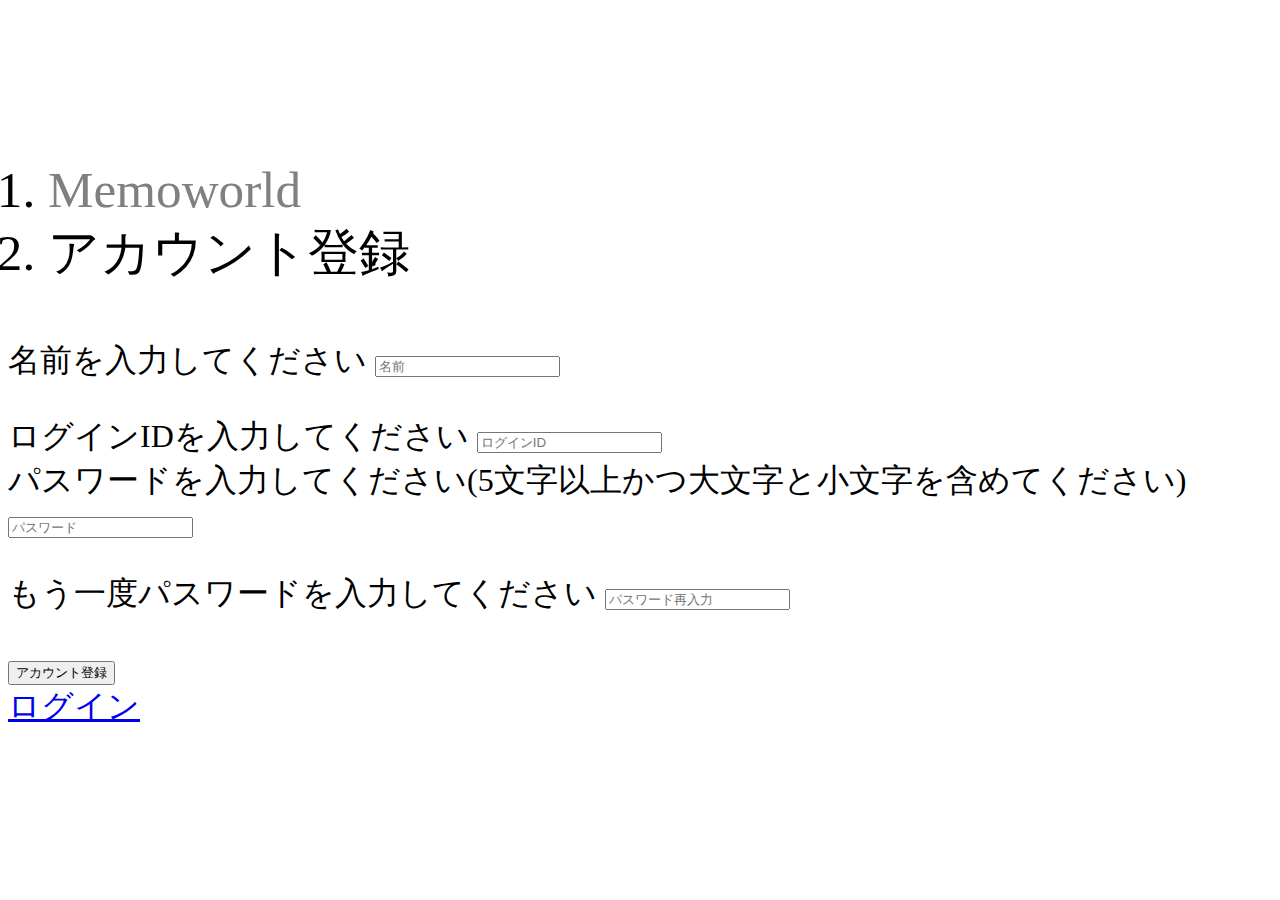
<file: src/main/webapp/account.html>
<!DOCTYPE html>
<html>
<head>
<meta charset="utf-8" />
<link rel="stylesheet"
	href="https://stackpath.bootstrapcdn.com/bootstrap/4.1.3/css/bootstrap.min.css"
	integrity="sha384-MCw98/SFnGE8fJT3GXwEOngsV7Zt27NXFoaoApmYm81iuXoPkFOJwJ8ERdknLPMO"
	crossorigin="anonymous">
<script src="https://code.jquery.com/jquery-3.3.1.slim.min.js"
	integrity="sha384-q8i/X+965DzO0rT7abK41JStQIAqVgRVzpbzo5smXKp4YfRvH+8abtTE1Pi6jizo"
	crossorigin="anonymous"></script>
<script
	src="https://cdnjs.cloudflare.com/ajax/libs/popper.js/1.14.3/umd/popper.min.js"
	integrity="sha384-ZMP7rVo3mIykV+2+9J3UJ46jBk0WLaUAdn689aCwoqbBJiSnjAK/l8WvCWPIPm49"
	crossorigin="anonymous"></script>
<script
	src="https://stackpath.bootstrapcdn.com/bootstrap/4.1.3/js/bootstrap.min.js"
	integrity="sha384-ChfqqxuZUCnJSK3+MXmPNIyE6ZbWh2IMqE241rYiqJxyMiZ6OW/JmZQ5stwEULTy"
	crossorigin="anonymous"></script>
<script src="js/common.js"></script>
<link rel="stylesheet"
	href="https://use.fontawesome.com/releases/v5.5.0/css/all.css"
	integrity="sha384-B4dIYHKNBt8Bc12p+WXckhzcICo0wtJAoU8YZTY5qE0Id1GSseTk6S+L3BlXeVIU"
	crossorigin="anonymous" />
<script src="js/jquery-3.2.1.js"></script>
<link rel="stylesheet" href="css/common.css" />
<title>アカウント登録ページ</title>
<style>
.font-size-1x {
	font-size: 1rem;
}

.font-size-2x {
	font-size: 2rem;
}
</style>
</head>
<body>
	<script>
		/*
		 * ボタン処理がいらない場合は，第2引数を書かない
		 * 例：initTemplate("みんなの投稿");
		 */
		$(document).ready(function() {
			initTemplate("アカウント登録");
		});
	</script>
	<main class="container">
	<div class="row">
		<div class="col">
			<div id="success">
			<form>
				<p id="nameError"></p>
				<div class="form-group">
					<label for="name">名前を入力してください</label> <input type="text"
						class="form-control" id="name" placeholder="名前">
				</div>
				<p id="idError"></p>
				<div class="form-group">
					<label for="user_id">ログインIDを入力してください</label> <input type="text"
						class="form-control" id="user_id" placeholder="ログインID">
				</div>
					<div class="form-group">
					<label for="password">パスワードを入力してください(5文字以上かつ大文字と小文字を含めてください)</label> <input type="password"
						class="form-control" id="password" placeholder="パスワード">
				</div>
				<p id="passError"></p>
				<div class="form-group">
					<label for="password1">もう一度パスワードを入力してください</label> <input type="password"
						class="form-control" id="password1" placeholder="パスワード再入力">
				</div>
				<p id="success1"></p>
				<input class="btn btn-primary float-right mb-1" type="button"
					id="send" value="アカウント登録" />
			</form>
			</div>
			<a class="font-size-1x" href="login.html">ログイン</a>
			<script src="js/account.js"></script>
		</div>
	</div>
</body>
</html>
</file>
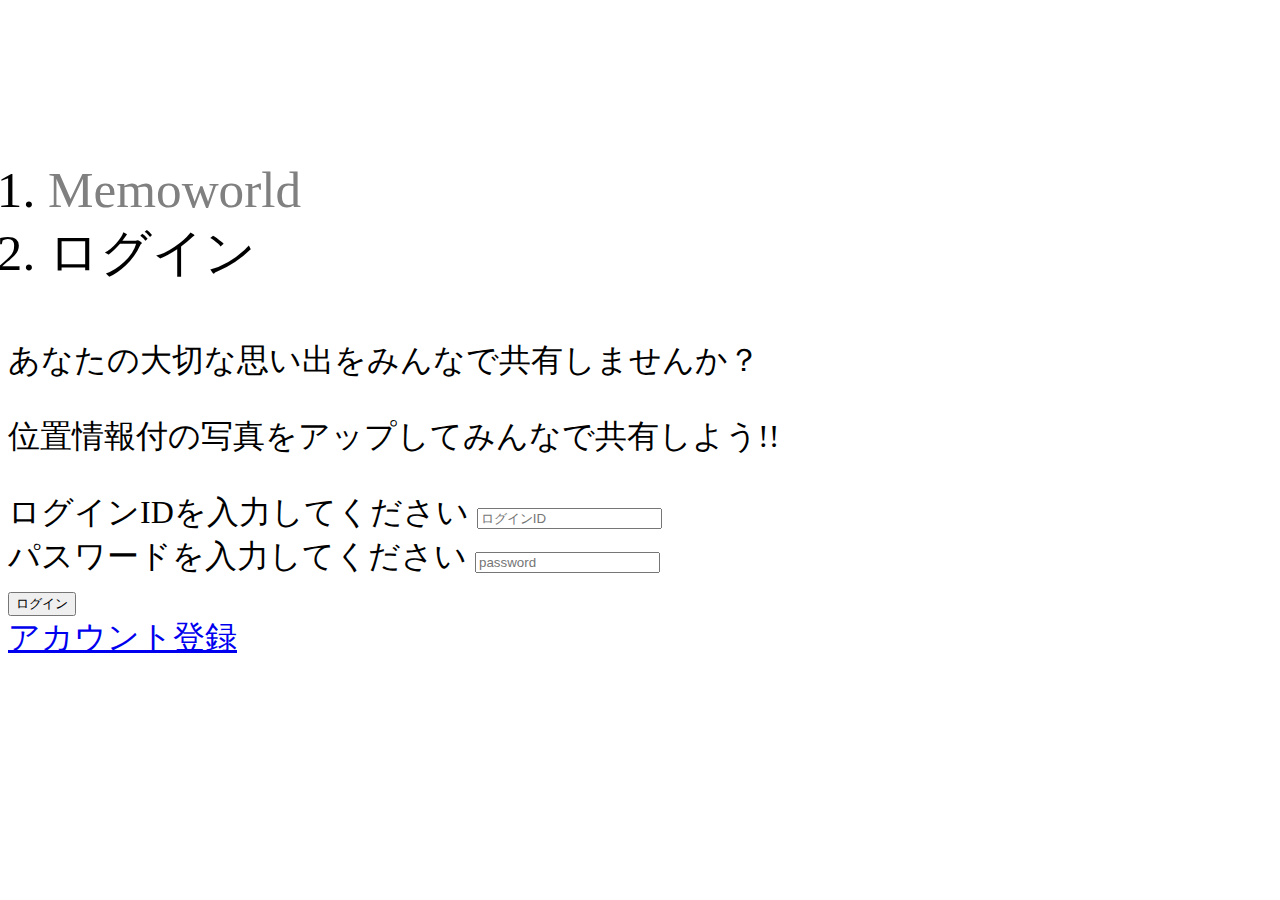
<file: src/main/webapp/login.html>
<!DOCTYPE html>
<html>
<head>
<meta charset="utf-8" />
<link rel="stylesheet"
	href="https://stackpath.bootstrapcdn.com/bootstrap/4.1.3/css/bootstrap.min.css"
	integrity="sha384-MCw98/SFnGE8fJT3GXwEOngsV7Zt27NXFoaoApmYm81iuXoPkFOJwJ8ERdknLPMO"
	crossorigin="anonymous">
<script src="https://code.jquery.com/jquery-3.3.1.slim.min.js"
	integrity="sha384-q8i/X+965DzO0rT7abK41JStQIAqVgRVzpbzo5smXKp4YfRvH+8abtTE1Pi6jizo"
	crossorigin="anonymous"></script>
<script
	src="https://cdnjs.cloudflare.com/ajax/libs/popper.js/1.14.3/umd/popper.min.js"
	integrity="sha384-ZMP7rVo3mIykV+2+9J3UJ46jBk0WLaUAdn689aCwoqbBJiSnjAK/l8WvCWPIPm49"
	crossorigin="anonymous"></script>
<script
	src="https://stackpath.bootstrapcdn.com/bootstrap/4.1.3/js/bootstrap.min.js"
	integrity="sha384-ChfqqxuZUCnJSK3+MXmPNIyE6ZbWh2IMqE241rYiqJxyMiZ6OW/JmZQ5stwEULTy"
	crossorigin="anonymous"></script>
<script src="js/common.js"></script>
<link rel="stylesheet"
	href="https://use.fontawesome.com/releases/v5.5.0/css/all.css"
	integrity="sha384-B4dIYHKNBt8Bc12p+WXckhzcICo0wtJAoU8YZTY5qE0Id1GSseTk6S+L3BlXeVIU"
	crossorigin="anonymous" />
<link rel="stylesheet" href="css/common.css" />
<title>ログインページ</title>
<script src="js/jquery-3.2.1.js"></script>
<style>
.font-size-1x {
	font-size: 1rem;
}

.font-size-2x {
	font-size: 2rem;
}
</style>
</head>
<body>
	<script>
		/*
		 * ボタン処理がいらない場合は，第2引数を書かない
		 * 例：initTemplate("みんなの投稿");
		 */
			$(document).ready(function(){
				initTemplate("ログイン");
			});
	</script>
	<main class="container">
	<div class="card row col-md-12">
		<div class="card-body">
			<p>あなたの大切な思い出をみんなで共有しませんか？</p>
			<p>位置情報付の写真をアップしてみんなで共有しよう!!</p>
		</div>
	</div>
	<div id="cards">
		<p id="success"></p>
	</div>
	<div class="row">
		<div class="col">
			<form>
				<p id="loginError"></p>
				<div class="form-group">
					<label for="user_id">ログインIDを入力してください</label> <input type="text"
						class="form-control" id="user_id" placeholder="ログインID">
				</div>
				<div class="form-group">
					<label for="password">パスワードを入力してください</label> <input type="password"
						class="form-control" id="password" placeholder="password">
				</div>
				<input class="btn btn-primary float-right mb-1" type="button"
					id="send" value="ログイン" />
			</form>
			<a class="font-size-1x" href="account.html">アカウント登録</a>
			<script src="js/login.js"></script>
		</div>
	</div>
</body>
</html>
</file>
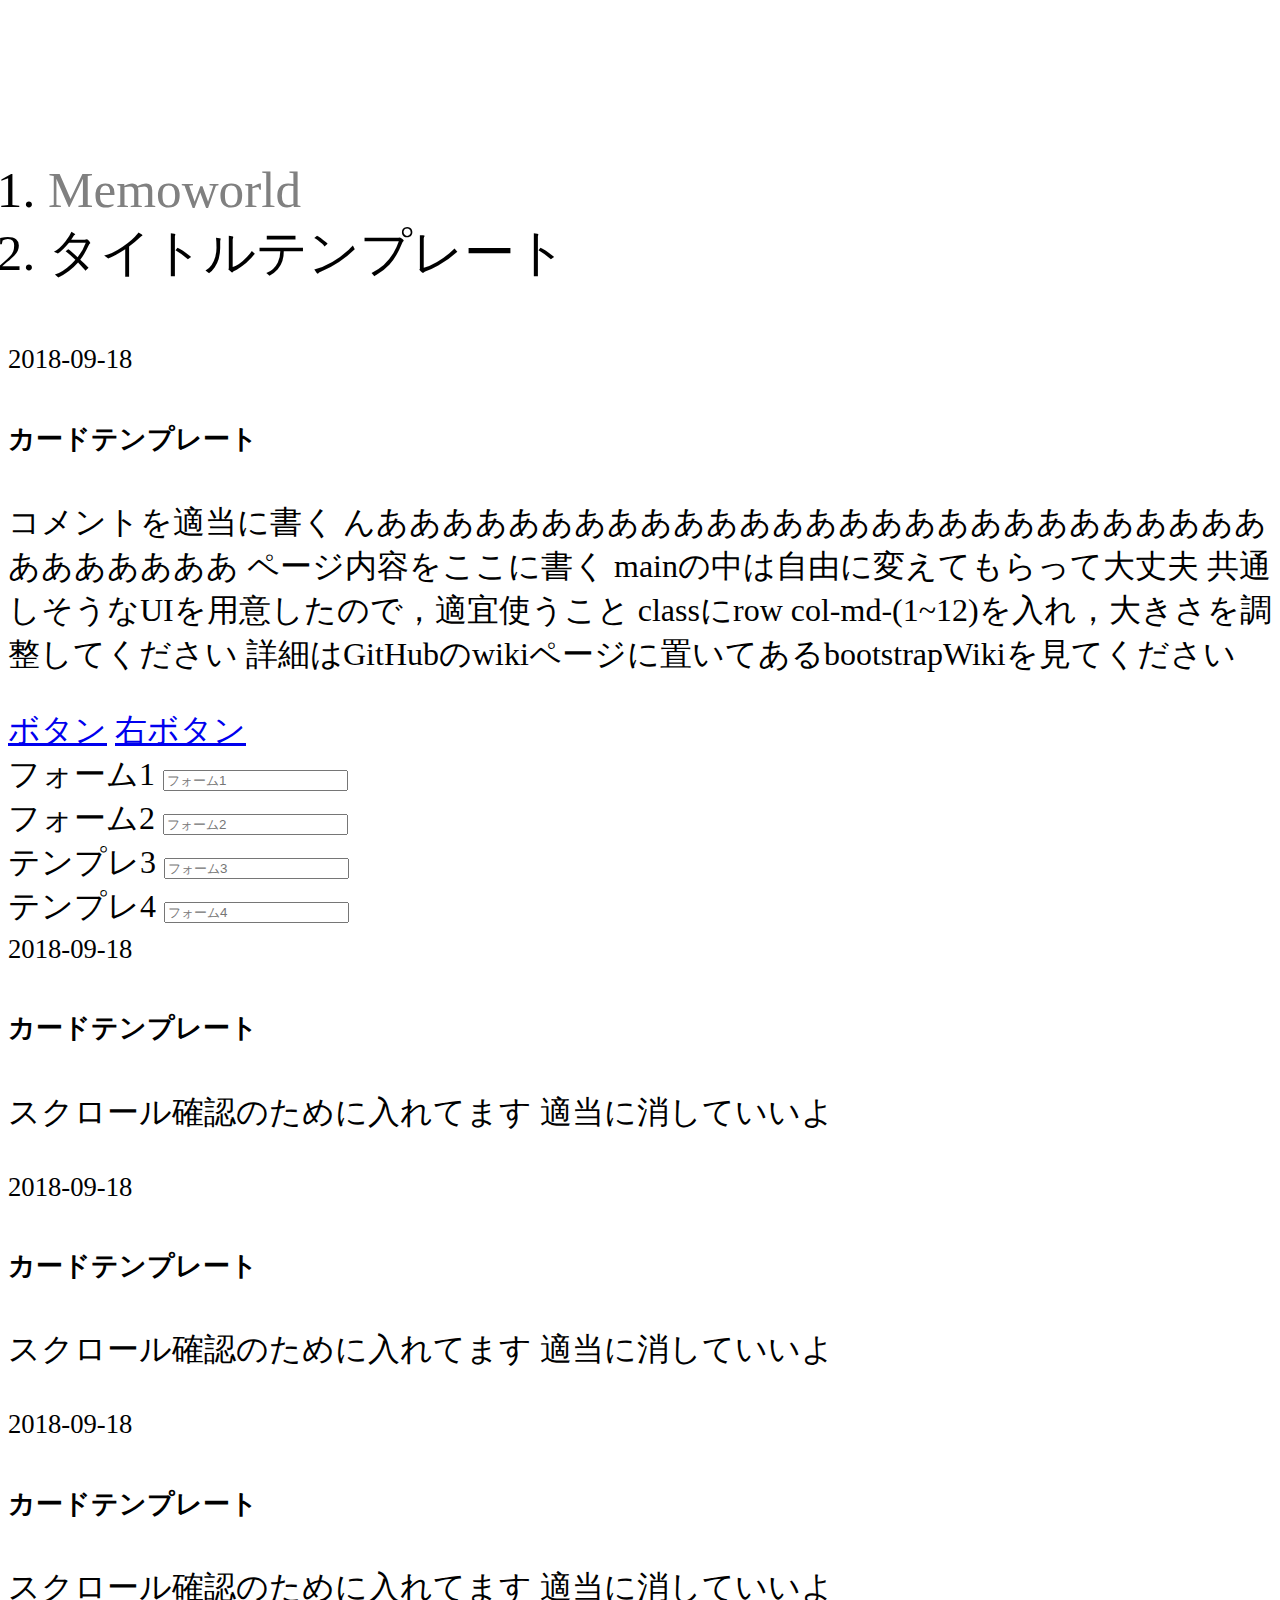
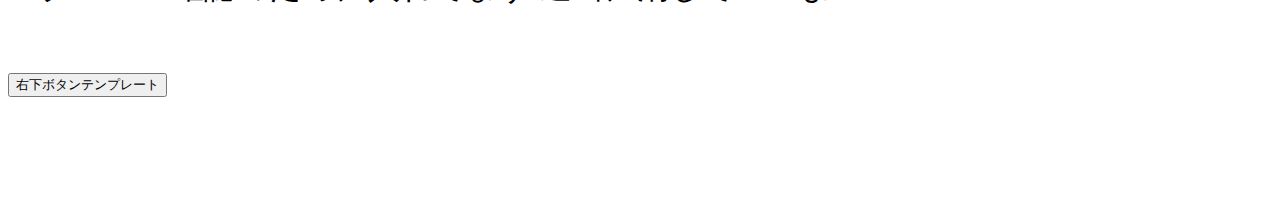
<file: src/main/webapp/template.html>
<!DOCTYPE html>
<html>
	<head>
		<meta charset="utf-8">
		<link rel="stylesheet" href="https://stackpath.bootstrapcdn.com/bootstrap/4.1.3/css/bootstrap.min.css" integrity="sha384-MCw98/SFnGE8fJT3GXwEOngsV7Zt27NXFoaoApmYm81iuXoPkFOJwJ8ERdknLPMO" crossorigin="anonymous">
		<script src="js/jquery-3.2.1.js"></script>
		<script src="https://cdnjs.cloudflare.com/ajax/libs/popper.js/1.14.3/umd/popper.min.js" integrity="sha384-ZMP7rVo3mIykV+2+9J3UJ46jBk0WLaUAdn689aCwoqbBJiSnjAK/l8WvCWPIPm49" crossorigin="anonymous"></script>
		<script src="https://stackpath.bootstrapcdn.com/bootstrap/4.1.3/js/bootstrap.min.js" integrity="sha384-ChfqqxuZUCnJSK3+MXmPNIyE6ZbWh2IMqE241rYiqJxyMiZ6OW/JmZQ5stwEULTy" crossorigin="anonymous"></script>
		<script src="js/common.js"></script>
		<link rel="stylesheet" href="css/common.css" />
		<!-- 使いたいスクリプトを追加 -->
		
	</head>
	<body>
		<script>
		/*
		 * ボタン処理がいらない場合は，第2引数を書かない
		 * 例：initTemplate("みんなの投稿");
		 */
			$(document).ready(function(){
				initTemplate("タイトルテンプレート", "右下ボタンテンプレート", "template.html");
			});
		</script>
		<main class="container">	
			<!--
			 ページ内容をここに書く 
			 mainの中は自由に変えてもらって大丈夫
			 共通しそうなUIを用意したので，適宜使うこと
			 
			 classにrow col-md-(1~12)を入れ，大きさを調整してください
			 詳細はGitHubのwikiページに置いてあるbootstrapWikiを見てください
			-->
			
			<!-- カードUI -->
			<div class="card row col-md-12">
				<div class="card-body">
				 	<small class="text-muted">2018-09-18</small>
				 	<h5 class="card-title">カードテンプレート</h5>
				 	<p>
				 	コメントを適当に書く
				 	んああああああああああああああああああああああああああああああああああ
				 	
					 ページ内容をここに書く 
					 mainの中は自由に変えてもらって大丈夫
					 共通しそうなUIを用意したので，適宜使うこと
					 
					 classにrow col-md-(1~12)を入れ，大きさを調整してください
					 詳細はGitHubのwikiページに置いてあるbootstrapWikiを見てください
					</p>
				</div>
			</div>
						
			<!-- ボタンUI -->
			<a class="btn btn-secondary mb-1" href="#" role="button">ボタン</a>
			<a class="btn btn-secondary float-right mb-1" href="#" role="button">右ボタン</a>

			<!-- フォームUI -->
			<!-- 縦並びフォーム -->
			<form>
				<div class="form-group row col-md-6">
					<div class="form-group">
					    <label for="formtemplate1">フォーム1</label>
					    <input type="text" class="form-control" id="formtemplate1" placeholder="フォーム1">
					</div>
				</div>
				  <div class="form-group">
				    <label for="formtemplate2">フォーム2</label>
				    <input type="text" class="form-control" id="formtemplate2" placeholder="フォーム2">
				  </div>
			</form>
			<!-- 横並びフォーム -->
			<form class="form-inline">
				<div class="form-group mx-2 mb-2">
				  <label for="formtemplate3">テンプレ3</label>
				  <input type="text" class="form-control" id="formtemplate3" placeholder="フォーム3">
				</div>
				<div class="form-group mx-2 mb-2">
				  <label for="formtemplate4">テンプレ4</label>
				  <input type="text" class="form-control" id="formtemplate4" placeholder="フォーム4">
				</div>
			</form>
			
			<!-- スクロール確認のためのカード -->
			<div class="card row col-md-12">
				<div class="card-body">
				 	<small class="text-muted">2018-09-18</small>
				 	<h5 class="card-title">カードテンプレート</h5>
				 	<p>
				 	スクロール確認のために入れてます
				 	適当に消していいよ
					</p>
				</div>
			</div>
			<div class="card row col-md-12">
				<div class="card-body">
				 	<small class="text-muted">2018-09-18</small>
				 	<h5 class="card-title">カードテンプレート</h5>
				 	<p>
				 	スクロール確認のために入れてます
				 	適当に消していいよ
					</p>
				</div>
			</div>
			<div class="card row col-md-12">
				<div class="card-body">
				 	<small class="text-muted">2018-09-18</small>
				 	<h5 class="card-title">カードテンプレート</h5>
				 	<p>
				 	スクロール確認のために入れてます
				 	適当に消していいよ
					</p>
				</div>
			</div>

		</main>	
	</body>
	

</html>
</file>
<file: src/main/webapp/css/common.css>
body{
    margin-top: 5rem;
    margin-bottom: 3rem;
}

header, footer{
    font-size: 1.6rem;	
}

html {
    font-size: 2rem;
}

.fa-heart-pink:before
{
	color: #f5768c;
}
</file>
